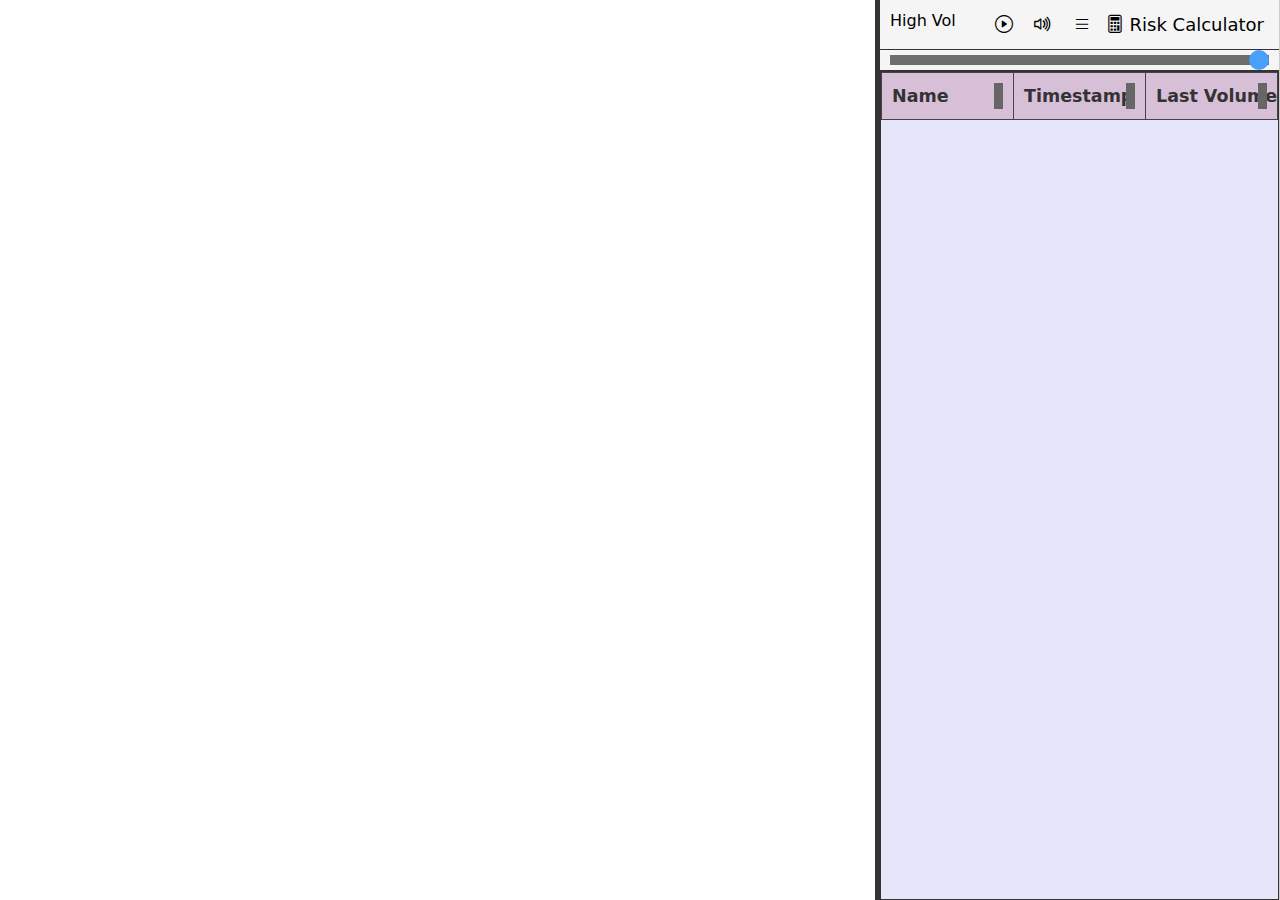
<file: index.html>
<!DOCTYPE html>
<html lang="en">
<head>
    <meta charset="UTF-8">
    <meta name="viewport" content="width=device-width, initial-scale=1.0">
    <title>Crypto Scanner</title>
    <link rel="stylesheet" href="mystyle.css">
    <link href="https://cdn.jsdelivr.net/npm/bootstrap@5.0.2/dist/css/bootstrap.min.css" rel="stylesheet">
    <link rel="stylesheet" href="https://cdn.jsdelivr.net/npm/bootstrap-icons@1.9.1/font/bootstrap-icons.css">
    <script src="data.js" defer></script>
    <script src="variables.js" defer></script>
    <script src="myapp.obf.js" defer></script>
    <style>
        /* General Styles */
        body, html {
            margin: 0;
            padding: 0;
            height: 100%;
            overflow: hidden; /* Prevent scrolling on the entire page */
        }

        /* Container for Chart and Table */
        .container {
            display: flex;
            height: 100vh; /* Full viewport height */
        }

        /* Left Panel (Chart) */
        .left-panel {
            flex: 1; /* Take remaining space */
            height: 100%;
            overflow: hidden; /* Prevent chart from stretching */
        }

        /* Resizer between Chart and Table */
        .resizer {
            width: 5px;
            background-color: #333;
            cursor: ew-resize; /* Resize cursor */
        }

        /* Right Panel (Table and Calculator) */
        .right-panel {
            width: 400px; /* Fixed width for the right panel */
            display: flex;
            flex-direction: column;
            height: 100%;
            background-color: #E6E6FA; /* Light Purple background */
        }

        /* Table Header */
        .table-header {
            padding: 10px;
            background-color: #F5F5F5; /* Light Grey background */
            border-bottom: 1px solid #333;
            height: 50px; /* Adjust height as needed */
            display: flex;
            align-items: center;
            justify-content: space-between;
        }

        /* Header Text Color */
        .table-header h6 {
            color: #000000; /* Black text color */
        }

        /* Header Controls (Buttons) */
        .header-controls button {
            color: #000000; /* Black text color for buttons */
            background-color: transparent;
            border: none;
            cursor: pointer;
        }

        /* Slider Container */
        .slider-container {
            width: 100%; /* Span the entire width */
            padding: 10px;
            background-color: #F5F5F5; /* Light Grey background */
            border-bottom: 1px solid #333;
            height: 20px; /* Adjust height as needed */
            display: flex;
            align-items: center;
        }

        /* Volume Slider */
        #volumeSlider {
            width: 100%; /* Span the entire width of the container */
            height: 10px; /* Adjust height as needed */
            background: #333; /* Slider track color */
            outline: none;
            opacity: 0.7;
            transition: opacity 0.2s;
            -webkit-appearance: none; /* Remove default styling */
            margin: 0; /* Remove default margin */
            flex: 1; /* Ensure it takes up all available space */
        }

        #volumeSlider:hover {
            opacity: 1; /* Fully opaque on hover */
        }

        /* Custom Slider Thumb */
        #volumeSlider::-webkit-slider-thumb {
            -webkit-appearance: none; /* Remove default styling */
            appearance: none;
            width: 20px; /* Thumb width */
            height: 20px; /* Thumb height */
            background: #007bff; /* Thumb color */
            cursor: pointer;
            border-radius: 50%; /* Circular thumb */
        }

        #volumeSlider::-moz-range-thumb {
            width: 20px; /* Thumb width */
            height: 20px; /* Thumb height */
            background: #007bff; /* Thumb color */
            cursor: pointer;
            border-radius: 50%; /* Circular thumb */
        }

        /* Table Container */
        .table-container {
            flex: 1; /* Take remaining space in the right panel */
            overflow-y: auto; /* Enable vertical scrolling */
            border: 1px solid #333;
            background-color: #E6E6FA; /* Light Purple background */
        }

        /* Table Styling */
        #coinTable {
            width: 100%;
            border-collapse: collapse;
            background-color: #E6E6FA; /* Light Purple background */
        }

        #coinTable th, #coinTable td {
            padding: 10px;
            border: 1px solid #444;
            text-align: left;
            color: #333; /* Dark text for readability */
        }

        #coinTable th {
            background-color: #D8BFD8; /* Slightly darker purple for headers */
            color: #333; /* Dark text for readability */
        }

        /* Scrollable Container for Risk Calculator */
        .calculator-scrollable {
            max-height: 70vh; /* Adjust height as needed */
            overflow-y: auto; /* Enable vertical scrollbar */
            padding: 10px; /* Add some padding */
            border: 1px solid #444; /* Optional: Add a border */
            border-radius: 10px; /* Optional: Add rounded corners */
        }

        /* Risk Calculator Styles */
        .calculator {
            max-width: 800px;
            margin: 0 auto; /* Center the calculator */
            padding: 20px; /* Reduce padding for better fit */
            border: 1px solid #333;
            border-radius: 20px;
            background-color: #1e1e1e;
            color: #ffffff;
            transform: scale(0.75); /* Scale down to 75% */
            transform-origin: top center; /* Ensure scaling starts from the top */
        }

        .calculator h2 {
            text-align: center;
            color: #ffffff;
            font-size: 28px;
        }

        .calculator input {
            width: 100%;
            padding: 16px;
            margin: 20px 0;
            box-sizing: border-box;
            background-color: #333;
            border: 1px solid #444;
            color: #ffffff;
            font-size: 24px;
        }

        .calculator button {
            width: 100%;
            padding: 20px;
            background-color: #007bff;
            color: #FF8C00;
            border: none;
            border-radius: 10px;
            cursor: pointer;
            font-size: 24px;
            font-weight: bold;
        }

        .calculator button:hover {
            background-color: #0056b3;
        }

        .calculator .result {
            margin-top: 40px;
            padding: 20px;
            background-color: #333;
            border-radius: 10px;
            color: #00BFFF;
            font-size: 24px;
        }

        .calculator .result h3 {
            color: #00FF00;
            font-size: 32px;
        }

        .calculator .result p {
            color: #00BFFF;
        }

        .calculator .result strong {
            color: #FF8C00;
            margin-right: 10px;
        }

        .calculator .trade-type {
            display: flex;
            justify-content: space-between;
            margin: 20px 0;
        }

        .calculator .trade-type button {
            width: 48%;
            padding: 20px;
            border: 2px solid #ffffff;
            border-radius: 10px;
            cursor: pointer;
            font-weight: bold;
            font-size: 24px;
            background-color: #1e1e1e;
            color: #ffffff;
        }

        .calculator .trade-type button.selected {
            color: white;
        }

        .calculator .trade-type button#buyButton.selected {
            background-color: #28a745;
            border-color: #28a745;
        }

        .calculator .trade-type button#sellButton.selected {
            background-color: #dc3545;
            border-color: #dc3545;
        }

        .calculator .capital-required {
            color: #00FF00; /* Green by default */
        }

        .calculator .capital-required.insufficient {
            color: #FF0000; /* Red if insufficient */
        }

        .calculator label[for="entryPrice"] {
            color: #00FF00; /* Green for Entry Price */
            font-size: 28.8px; /* 20% larger than 24px */
        }

        .calculator label[for="stopLoss"] {
            color: #FF0000; /* Red for Stop Loss */
            font-size: 28.8px; /* 20% larger than 24px */
        }

        .calculator label:not([for="entryPrice"]):not([for="stopLoss"]) {
            font-size: 28.8px; /* 20% larger than 24px */
        }

        .calculator label[for="maxLeverage"] {
            font-size: 24px; /* Slightly smaller than the heading */
        }

        .calculator label[for="maxLeverage"] span {
            color: #888; /* Dark grey for description */
            font-size: 20px; /* Smaller font size for description */
        }

        .calculator .risk-percentage {
            font-size: 20px; /* Smaller font size */
            color: #00FF00; /* Green color */
            margin-left: 10px; /* Spacing from the label */
        }
    </style>
</head>
<body>
    <div class="container">
        <!-- Left Panel (Chart) -->
        <div class="left-panel">
            <div id="chartContainer" style="height:100%;width:100%">
                <div class="tradingview-widget-container">
                    <div class="tradingview-widget-container__widget" style="height:calc(100% - 32px);width:100%"></div>
                    <div class="tradingview-widget-copyright">
                        <a href="https://www.tradingview.com/" rel="noopener nofollow" target="_blank">
                            <span class="blue-text">Track all markets on TradingView</span>
                        </a>
                    </div>
                </div>
            </div>
        </div>

        <!-- Resizer -->
        <div class="resizer"></div>

        <!-- Right Panel (Table and Calculator) -->
        <div class="right-panel">
            <div class="table-header">
                <h6 id="tableTitle">High Vol</h6>
                <div class="header-controls">
                    <button id="toggleAutoDisplay" title="Toggle Auto Display">
                        <i class="bi bi-play-circle"></i>
                    </button>
                    <div class="volume-container">
                        <button id="toggleSound" title="Toggle Sound">
                            <i id="soundIcon" class="bi bi-volume-up"></i>
                        </button>
                    </div>
                    <button id="toggleTable" title="Toggle Table View">
                        <i class="bi bi-list"></i>
                    </button>
                    <button id="toggleRiskCalculator" title="Toggle Risk Calculator">
                        <i class="bi bi-calculator"></i> Risk Calculator
                    </button>
                </div>
            </div>

            <!-- New Block for Volume Slider -->
            <div class="slider-container">
                <input type="range" id="volumeSlider" min="0" max="1" step="0.01" value="1">
            </div>

            <!-- Table Container -->
            <div class="table-container">
                <table id="coinTable">
                    <thead>
                        <tr>
                            <th><div class="resizable"><span>Name</span><div class="column-resizer"></div></div></th>
                            <th><div class="resizable"><span>Timestamp</span><div class="column-resizer"></div></div></th>
                            <th><div class="resizable"><span>Last Volume</span><div class="column-resizer"></div></div></th>
                        </tr>
                    </thead>
                    <tbody>
                        <!-- Dynamic content -->
                    </tbody>
                </table>
            </div>

            <!-- Risk Calculator Container -->
            <div id="riskCalculatorContainer" style="display: none;">
                <div class="calculator-scrollable">
                    <div class="calculator">
                        <h2>Crypto Position Sizing Calculator for CoinDcx</h2>
                        <label for="riskInr">Risk in INR:</label>
                        <input type="number" id="riskInr" placeholder="Enter risk in INR" value="200">
                        <label for="capitalUsdt">Available Capital (In USDT): <span id="riskPercentage" class="risk-percentage"></span></label>
                        <input type="number" id="capitalUsdt" placeholder="Enter available capital in USDT">
                        <label for="maxLeverage">Max Leverage <span>(Given in CoinDCX platform - Use less leverage to get far liquidation price, so stop loss can be big)</span>:</label>
                        <input type="number" id="maxLeverage" placeholder="Enter max leverage">
                        <label for="entryPrice">Entry Price (USDT):</label>
                        <input type="number" id="entryPrice" step="0.0000001" placeholder="Enter entry price">
                        <label for="stopLoss">Stop Loss Price (USDT):</label>
                        <input type="number" id="stopLoss" step="0.0000001" placeholder="Enter stop loss price">
                        <label for="rrRatio">Risk-to-Reward Ratio (e.g., 2 for 1:2):</label>
                        <input type="number" id="rrRatio" placeholder="Enter RR ratio (e.g., 2)" value="2">
                        <div class="trade-type">
                            <button id="buyButton" onclick="selectTradeType('buy')">Buy</button>
                            <button id="sellButton" onclick="selectTradeType('sell')">Sell</button>
                        </div>
                        <button onclick="calculatePosition()">Calculate Position</button>
                        <div class="result" id="result">
                            <!-- Results will be displayed here -->
                        </div>
                    </div>
                </div>
            </div>
        </div>
    </div>

    <!-- JavaScript for Scanner App -->
    <script>
        // Toggle Table View on Double Click
        const toggleTableButton = document.getElementById('toggleTable');
        toggleTableButton.addEventListener('dblclick', () => {
            // Your logic to toggle the table view
            console.log('Table view toggled (double-click)');
        });

        // Toggle the Risk Calculator container
        const toggleRiskCalculatorButton = document.getElementById('toggleRiskCalculator');
        const riskCalculatorContainer = document.getElementById('riskCalculatorContainer');

        // Load the saved state from local storage
        const isRiskCalculatorOpen = localStorage.getItem('isRiskCalculatorOpen') === 'true';
        if (isRiskCalculatorOpen) {
            riskCalculatorContainer.style.display = 'block';
        }

        // Toggle visibility and save state
        toggleRiskCalculatorButton.addEventListener('click', () => {
            const isVisible = riskCalculatorContainer.style.display === 'block';
            riskCalculatorContainer.style.display = isVisible ? 'none' : 'block';
            localStorage.setItem('isRiskCalculatorOpen', !isVisible);
        });

        // Minimize Risk Calculator when clicking outside of it
        document.addEventListener('click', (event) => {
            const isClickInsideCalculator = riskCalculatorContainer.contains(event.target);
            const isClickOnToggleButton = toggleRiskCalculatorButton.contains(event.target);

            // If the click is outside the calculator and not on the toggle button, minimize it
            if (!isClickInsideCalculator && !isClickOnToggleButton && riskCalculatorContainer.style.display === 'block') {
                riskCalculatorContainer.style.display = 'none';
                localStorage.setItem('isRiskCalculatorOpen', false);
            }
        });

        // Risk Calculator Logic
        let tradeType = 'buy'; // Default trade type is 'buy'

        // Function to select trade type (Buy/Sell)
        function selectTradeType(type) {
            tradeType = type;
            const buyButton = document.getElementById('buyButton');
            const sellButton = document.getElementById('sellButton');

            if (type === 'buy') {
                buyButton.classList.add('selected');
                sellButton.classList.remove('selected');
            } else {
                sellButton.classList.add('selected');
                buyButton.classList.remove('selected');
            }
        }

        // Function to calculate position size
        function calculatePosition() {
            // Get input values
            const riskInr = parseFloat(document.getElementById('riskInr').value);
            const capitalUsdt = parseFloat(document.getElementById('capitalUsdt').value);
            const maxLeverage = parseFloat(document.getElementById('maxLeverage').value);
            const entryPrice = parseFloat(document.getElementById('entryPrice').value);
            const stopLoss = parseFloat(document.getElementById('stopLoss').value);
            const rrRatio = parseFloat(document.getElementById('rrRatio').value);

            // Constants
            const usdtToInr = 87.43; // 1 USDT = 87.43 INR (updated conversion rate)

            // Calculate risk in USDT
            const riskUsdt = riskInr / usdtToInr;

            // Calculate price difference (risk)
            const priceDifference = Math.abs(entryPrice - stopLoss);

            // Calculate position size in tokens
            const positionSizeTokens = riskUsdt / priceDifference;

            // Calculate position size in USDT
            const positionSizeUsdt = positionSizeTokens * entryPrice;

            // Calculate required capital based on max leverage
            const requiredCapital = positionSizeUsdt / maxLeverage;

            // Check if capital is sufficient (including equality case)
            const isCapitalSufficient = capitalUsdt >= requiredCapital;

            // Calculate profit-taking price based on RR ratio
            let takeProfitPrice;
            if (tradeType === 'buy') {
                takeProfitPrice = entryPrice + (priceDifference * rrRatio); // Buy: Entry + (RR × Risk)
            } else {
                takeProfitPrice = entryPrice - (priceDifference * rrRatio); // Sell: Entry - (RR × Risk)
            }

            // Determine decimal precision for take profit price
            const entryDecimalPlaces = (entryPrice.toString().split('.')[1] || '').length;
            const stopLossDecimalPlaces = (stopLoss.toString().split('.')[1] || '').length;
            const maxDecimalPlaces = Math.max(entryDecimalPlaces, stopLossDecimalPlaces);

            // Display results
            const resultDiv = document.getElementById('result');
            resultDiv.innerHTML = `
                <h3>Results:</h3>
                <p><strong>Trade Type:</strong> ${tradeType === 'buy' ? 'Buy' : 'Sell'}</p>
                <p><strong>Position Size (Tokens) (Approx):</strong> ${positionSizeTokens.toFixed(2)}</p>
                <p><strong>Position Size (USDT) (Approx):</strong> ${positionSizeUsdt.toFixed(2)} USDT</p>
                <p><strong>Required Capital:</strong> <span class="capital-required ${isCapitalSufficient ? '' : 'insufficient'}">${requiredCapital.toFixed(2)} USDT</span></p>
                <p><strong>Take Profit Price:</strong> ${takeProfitPrice.toFixed(maxDecimalPlaces)} USDT</p>
            `;
        }

        // Function to calculate and display risk percentage
        function updateRiskPercentage() {
            const riskInr = parseFloat(document.getElementById('riskInr').value);
            const capitalUsdt = parseFloat(document.getElementById('capitalUsdt').value);
            const usdtToInr = 87.43; // 1 USDT = 87.43 INR (updated conversion rate)

            if (riskInr && capitalUsdt) {
                const riskUsdt = riskInr / usdtToInr;
                const riskPercentage = (riskUsdt / capitalUsdt) * 100;
                document.getElementById('riskPercentage').textContent = `(${riskPercentage.toFixed(2)}% Risk)`;
            } else {
                document.getElementById('riskPercentage').textContent = '';
            }
        }

        // Add event listeners for input fields
        document.getElementById('riskInr').addEventListener('input', updateRiskPercentage);
        document.getElementById('capitalUsdt').addEventListener('input', updateRiskPercentage);

        // Function to move cursor to the next input field on pressing Enter
        function moveToNextField(currentInput) {
            const inputs = Array.from(document.querySelectorAll('.calculator input'));
            const currentIndex = inputs.indexOf(currentInput);

            if (currentIndex < inputs.length - 1) {
                inputs[currentIndex + 1].focus(); // Move to the next input field
            }
        }

        // Add event listeners to all input fields in the calculator
        const calculatorInputs = document.querySelectorAll('.calculator input');
        calculatorInputs.forEach(input => {
            input.addEventListener('keydown', (event) => {
                if (event.key === 'Enter') {
                    event.preventDefault(); // Prevent form submission (if any)
                    moveToNextField(event.target); // Move to the next input field
                }
            });
        });
    </script>
</body>
</html>
</file>
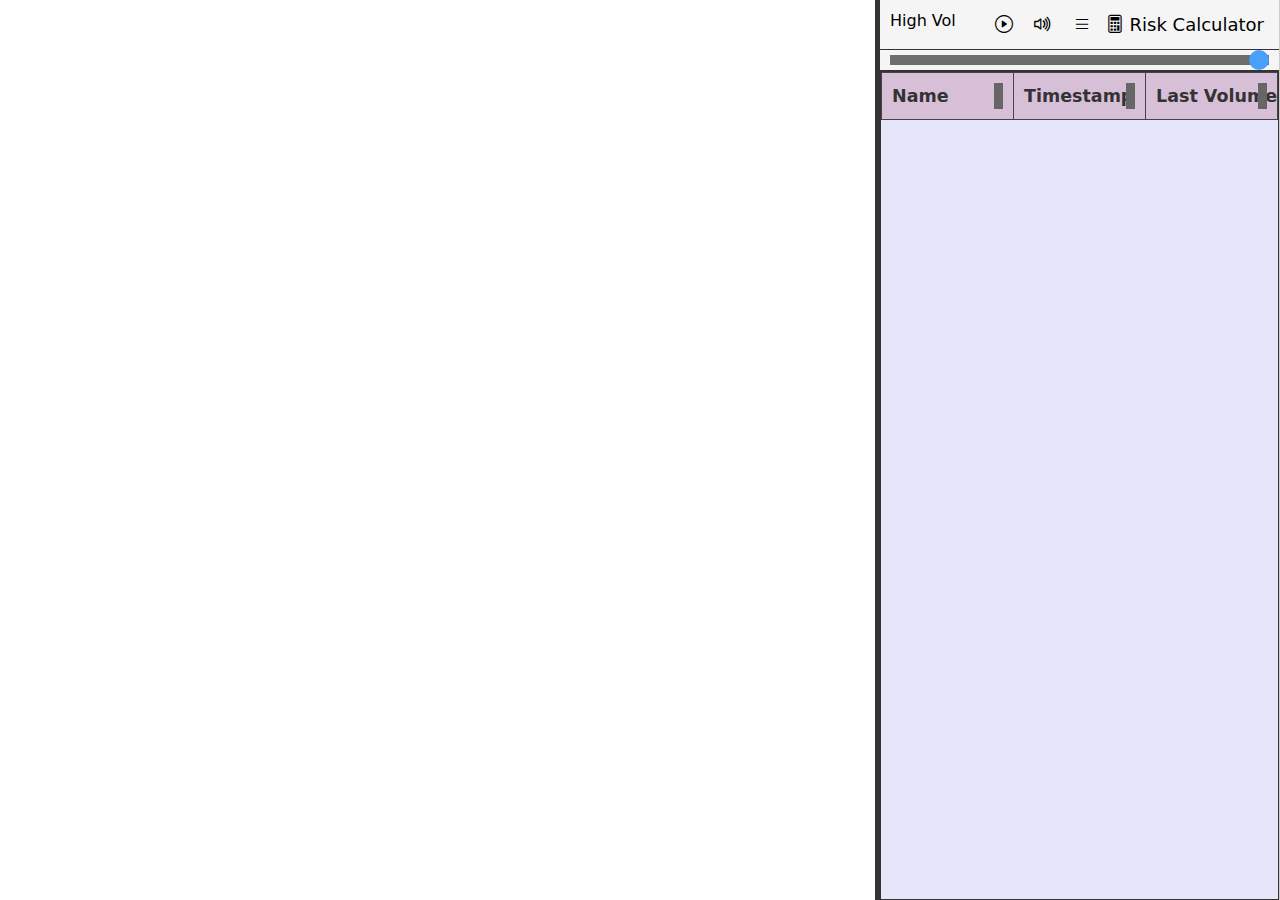
<file: home.html>
<!DOCTYPE html>
<html lang="en">
<head>
    <meta charset="UTF-8">
    <meta name="viewport" content="width=device-width, initial-scale=1.0">
    <title>Crypto Scanner</title>
    <link rel="stylesheet" href="mystyle.css">
    <link href="https://cdn.jsdelivr.net/npm/bootstrap@5.0.2/dist/css/bootstrap.min.css" rel="stylesheet">
    <link rel="stylesheet" href="https://cdn.jsdelivr.net/npm/bootstrap-icons@1.9.1/font/bootstrap-icons.css">
    <script src="data.js" defer></script>
    <script src="variables.js" defer></script>
    <script src="myapp.obf.js" defer></script>
    <style>
        /* General Styles */
        body, html {
            margin: 0;
            padding: 0;
            height: 100%;
            overflow: hidden; /* Prevent scrolling on the entire page */
        }

        /* Container for Chart and Table */
        .container {
            display: flex;
            height: 100vh; /* Full viewport height */
        }

        /* Left Panel (Chart) */
        .left-panel {
            flex: 1; /* Take remaining space */
            height: 100%;
            overflow: hidden; /* Prevent chart from stretching */
        }

        /* Resizer between Chart and Table */
        .resizer {
            width: 5px;
            background-color: #333;
            cursor: ew-resize; /* Resize cursor */
        }

        /* Right Panel (Table and Calculator) */
        .right-panel {
            width: 400px; /* Fixed width for the right panel */
            display: flex;
            flex-direction: column;
            height: 100%;
            background-color: #E6E6FA; /* Light Purple background */
        }

        /* Table Header */
        .table-header {
            padding: 10px;
            background-color: #F5F5F5; /* Light Grey background */
            border-bottom: 1px solid #333;
            height: 50px; /* Adjust height as needed */
            display: flex;
            align-items: center;
            justify-content: space-between;
        }

        /* Header Text Color */
        .table-header h6 {
            color: #000000; /* Black text color */
        }

        /* Header Controls (Buttons) */
        .header-controls button {
            color: #000000; /* Black text color for buttons */
            background-color: transparent;
            border: none;
            cursor: pointer;
        }

        /* Slider Container */
        .slider-container {
            width: 100%; /* Span the entire width */
            padding: 10px;
            background-color: #F5F5F5; /* Light Grey background */
            border-bottom: 1px solid #333;
            height: 20px; /* Adjust height as needed */
            display: flex;
            align-items: center;
        }

        /* Volume Slider */
        #volumeSlider {
            width: 100%; /* Span the entire width of the container */
            height: 10px; /* Adjust height as needed */
            background: #333; /* Slider track color */
            outline: none;
            opacity: 0.7;
            transition: opacity 0.2s;
            -webkit-appearance: none; /* Remove default styling */
            margin: 0; /* Remove default margin */
            flex: 1; /* Ensure it takes up all available space */
        }

        #volumeSlider:hover {
            opacity: 1; /* Fully opaque on hover */
        }

        /* Custom Slider Thumb */
        #volumeSlider::-webkit-slider-thumb {
            -webkit-appearance: none; /* Remove default styling */
            appearance: none;
            width: 20px; /* Thumb width */
            height: 20px; /* Thumb height */
            background: #007bff; /* Thumb color */
            cursor: pointer;
            border-radius: 50%; /* Circular thumb */
        }

        #volumeSlider::-moz-range-thumb {
            width: 20px; /* Thumb width */
            height: 20px; /* Thumb height */
            background: #007bff; /* Thumb color */
            cursor: pointer;
            border-radius: 50%; /* Circular thumb */
        }

        /* Table Container */
        .table-container {
            flex: 1; /* Take remaining space in the right panel */
            overflow-y: auto; /* Enable vertical scrolling */
            border: 1px solid #333;
            background-color: #E6E6FA; /* Light Purple background */
        }

        /* Table Styling */
        #coinTable {
            width: 100%;
            border-collapse: collapse;
            background-color: #E6E6FA; /* Light Purple background */
        }

        #coinTable th, #coinTable td {
            padding: 10px;
            border: 1px solid #444;
            text-align: left;
            color: #333; /* Dark text for readability */
        }

        #coinTable th {
            background-color: #D8BFD8; /* Slightly darker purple for headers */
            color: #333; /* Dark text for readability */
        }

        /* Scrollable Container for Risk Calculator */
        .calculator-scrollable {
            max-height: 70vh; /* Adjust height as needed */
            overflow-y: auto; /* Enable vertical scrollbar */
            padding: 10px; /* Add some padding */
            border: 1px solid #444; /* Optional: Add a border */
            border-radius: 10px; /* Optional: Add rounded corners */
        }

        /* Risk Calculator Styles */
        .calculator {
            max-width: 800px;
            margin: 0 auto; /* Center the calculator */
            padding: 20px; /* Reduce padding for better fit */
            border: 1px solid #333;
            border-radius: 20px;
            background-color: #1e1e1e;
            color: #ffffff;
            transform: scale(0.75); /* Scale down to 75% */
            transform-origin: top center; /* Ensure scaling starts from the top */
        }

        .calculator h2 {
            text-align: center;
            color: #ffffff;
            font-size: 28px;
        }

        .calculator input {
            width: 100%;
            padding: 16px;
            margin: 20px 0;
            box-sizing: border-box;
            background-color: #333;
            border: 1px solid #444;
            color: #ffffff;
            font-size: 24px;
        }

        .calculator button {
            width: 100%;
            padding: 20px;
            background-color: #007bff;
            color: #FF8C00;
            border: none;
            border-radius: 10px;
            cursor: pointer;
            font-size: 24px;
            font-weight: bold;
        }

        .calculator button:hover {
            background-color: #0056b3;
        }

        .calculator .result {
            margin-top: 40px;
            padding: 20px;
            background-color: #333;
            border-radius: 10px;
            color: #00BFFF;
            font-size: 24px;
        }

        .calculator .result h3 {
            color: #00FF00;
            font-size: 32px;
        }

        .calculator .result p {
            color: #00BFFF;
        }

        .calculator .result strong {
            color: #FF8C00;
            margin-right: 10px;
        }

        .calculator .trade-type {
            display: flex;
            justify-content: space-between;
            margin: 20px 0;
        }

        .calculator .trade-type button {
            width: 48%;
            padding: 20px;
            border: 2px solid #ffffff;
            border-radius: 10px;
            cursor: pointer;
            font-weight: bold;
            font-size: 24px;
            background-color: #1e1e1e;
            color: #ffffff;
        }

        .calculator .trade-type button.selected {
            color: white;
        }

        .calculator .trade-type button#buyButton.selected {
            background-color: #28a745;
            border-color: #28a745;
        }

        .calculator .trade-type button#sellButton.selected {
            background-color: #dc3545;
            border-color: #dc3545;
        }

        .calculator .capital-required {
            color: #00FF00; /* Green by default */
        }

        .calculator .capital-required.insufficient {
            color: #FF0000; /* Red if insufficient */
        }

        .calculator label[for="entryPrice"] {
            color: #00FF00; /* Green for Entry Price */
            font-size: 28.8px; /* 20% larger than 24px */
        }

        .calculator label[for="stopLoss"] {
            color: #FF0000; /* Red for Stop Loss */
            font-size: 28.8px; /* 20% larger than 24px */
        }

        .calculator label:not([for="entryPrice"]):not([for="stopLoss"]) {
            font-size: 28.8px; /* 20% larger than 24px */
        }

        .calculator label[for="maxLeverage"] {
            font-size: 24px; /* Slightly smaller than the heading */
        }

        .calculator label[for="maxLeverage"] span {
            color: #888; /* Dark grey for description */
            font-size: 20px; /* Smaller font size for description */
        }

        .calculator .risk-percentage {
            font-size: 20px; /* Smaller font size */
            color: #00FF00; /* Green color */
            margin-left: 10px; /* Spacing from the label */
        }
    </style>
</head>
<body>
    <div class="container">
        <!-- Left Panel (Chart) -->
        <div class="left-panel">
            <div id="chartContainer" style="height:100%;width:100%">
                <div class="tradingview-widget-container">
                    <div class="tradingview-widget-container__widget" style="height:calc(100% - 32px);width:100%"></div>
                    <div class="tradingview-widget-copyright">
                        <a href="https://www.tradingview.com/" rel="noopener nofollow" target="_blank">
                            <span class="blue-text">Track all markets on TradingView</span>
                        </a>
                    </div>
                </div>
            </div>
        </div>

        <!-- Resizer -->
        <div class="resizer"></div>

        <!-- Right Panel (Table and Calculator) -->
        <div class="right-panel">
            <div class="table-header">
                <h6 id="tableTitle">High Vol</h6>
                <div class="header-controls">
                    <button id="toggleAutoDisplay" title="Toggle Auto Display">
                        <i class="bi bi-play-circle"></i>
                    </button>
                    <div class="volume-container">
                        <button id="toggleSound" title="Toggle Sound">
                            <i id="soundIcon" class="bi bi-volume-up"></i>
                        </button>
                    </div>
                    <button id="toggleTable" title="Toggle Table View">
                        <i class="bi bi-list"></i>
                    </button>
                    <button id="toggleRiskCalculator" title="Toggle Risk Calculator">
                        <i class="bi bi-calculator"></i> Risk Calculator
                    </button>
                </div>
            </div>

            <!-- New Block for Volume Slider -->
            <div class="slider-container">
                <input type="range" id="volumeSlider" min="0" max="1" step="0.01" value="1">
            </div>

            <!-- Table Container -->
            <div class="table-container">
                <table id="coinTable">
                    <thead>
                        <tr>
                            <th><div class="resizable"><span>Name</span><div class="column-resizer"></div></div></th>
                            <th><div class="resizable"><span>Timestamp</span><div class="column-resizer"></div></div></th>
                            <th><div class="resizable"><span>Last Volume</span><div class="column-resizer"></div></div></th>
                        </tr>
                    </thead>
                    <tbody>
                        <!-- Dynamic content -->
                    </tbody>
                </table>
            </div>

            <!-- Risk Calculator Container -->
            <div id="riskCalculatorContainer" style="display: none;">
                <div class="calculator-scrollable">
                    <div class="calculator">
                        <h2>Crypto Position Sizing Calculator for CoinDcx</h2>
                        <label for="riskInr">Risk in INR:</label>
                        <input type="number" id="riskInr" placeholder="Enter risk in INR" value="200">
                        <label for="capitalUsdt">Available Capital (In USDT): <span id="riskPercentage" class="risk-percentage"></span></label>
                        <input type="number" id="capitalUsdt" placeholder="Enter available capital in USDT">
                        <label for="maxLeverage">Max Leverage <span>(Given in CoinDCX platform - Use less leverage to get far liquidation price, so stop loss can be big)</span>:</label>
                        <input type="number" id="maxLeverage" placeholder="Enter max leverage">
                        <label for="entryPrice">Entry Price (USDT):</label>
                        <input type="number" id="entryPrice" step="0.0000001" placeholder="Enter entry price">
                        <label for="stopLoss">Stop Loss Price (USDT):</label>
                        <input type="number" id="stopLoss" step="0.0000001" placeholder="Enter stop loss price">
                        <label for="rrRatio">Risk-to-Reward Ratio (e.g., 2 for 1:2):</label>
                        <input type="number" id="rrRatio" placeholder="Enter RR ratio (e.g., 2)" value="2">
                        <div class="trade-type">
                            <button id="buyButton" onclick="selectTradeType('buy')">Buy</button>
                            <button id="sellButton" onclick="selectTradeType('sell')">Sell</button>
                        </div>
                        <button onclick="calculatePosition()">Calculate Position</button>
                        <div class="result" id="result">
                            <!-- Results will be displayed here -->
                        </div>
                    </div>
                </div>
            </div>
        </div>
    </div>

    <!-- JavaScript for Scanner App -->
    <script>
        // Toggle Table View on Double Click
        const toggleTableButton = document.getElementById('toggleTable');
        toggleTableButton.addEventListener('dblclick', () => {
            // Your logic to toggle the table view
            console.log('Table view toggled (double-click)');
        });

        // Toggle the Risk Calculator container
        const toggleRiskCalculatorButton = document.getElementById('toggleRiskCalculator');
        const riskCalculatorContainer = document.getElementById('riskCalculatorContainer');

        // Load the saved state from local storage
        const isRiskCalculatorOpen = localStorage.getItem('isRiskCalculatorOpen') === 'true';
        if (isRiskCalculatorOpen) {
            riskCalculatorContainer.style.display = 'block';
        }

        // Toggle visibility and save state
        toggleRiskCalculatorButton.addEventListener('click', () => {
            const isVisible = riskCalculatorContainer.style.display === 'block';
            riskCalculatorContainer.style.display = isVisible ? 'none' : 'block';
            localStorage.setItem('isRiskCalculatorOpen', !isVisible);
        });

        // Minimize Risk Calculator when clicking outside of it
        document.addEventListener('click', (event) => {
            const isClickInsideCalculator = riskCalculatorContainer.contains(event.target);
            const isClickOnToggleButton = toggleRiskCalculatorButton.contains(event.target);

            // If the click is outside the calculator and not on the toggle button, minimize it
            if (!isClickInsideCalculator && !isClickOnToggleButton && riskCalculatorContainer.style.display === 'block') {
                riskCalculatorContainer.style.display = 'none';
                localStorage.setItem('isRiskCalculatorOpen', false);
            }
        });

        // Risk Calculator Logic
        let tradeType = 'buy'; // Default trade type is 'buy'

        // Function to select trade type (Buy/Sell)
        function selectTradeType(type) {
            tradeType = type;
            const buyButton = document.getElementById('buyButton');
            const sellButton = document.getElementById('sellButton');

            if (type === 'buy') {
                buyButton.classList.add('selected');
                sellButton.classList.remove('selected');
            } else {
                sellButton.classList.add('selected');
                buyButton.classList.remove('selected');
            }
        }

        // Function to calculate position size
        function calculatePosition() {
            // Get input values
            const riskInr = parseFloat(document.getElementById('riskInr').value);
            const capitalUsdt = parseFloat(document.getElementById('capitalUsdt').value);
            const maxLeverage = parseFloat(document.getElementById('maxLeverage').value);
            const entryPrice = parseFloat(document.getElementById('entryPrice').value);
            const stopLoss = parseFloat(document.getElementById('stopLoss').value);
            const rrRatio = parseFloat(document.getElementById('rrRatio').value);

            // Constants
            const usdtToInr = 87.43; // 1 USDT = 87.43 INR (updated conversion rate)

            // Calculate risk in USDT
            const riskUsdt = riskInr / usdtToInr;

            // Calculate price difference (risk)
            const priceDifference = Math.abs(entryPrice - stopLoss);

            // Calculate position size in tokens
            const positionSizeTokens = riskUsdt / priceDifference;

            // Calculate position size in USDT
            const positionSizeUsdt = positionSizeTokens * entryPrice;

            // Calculate required capital based on max leverage
            const requiredCapital = positionSizeUsdt / maxLeverage;

            // Check if capital is sufficient (including equality case)
            const isCapitalSufficient = capitalUsdt >= requiredCapital;

            // Calculate profit-taking price based on RR ratio
            let takeProfitPrice;
            if (tradeType === 'buy') {
                takeProfitPrice = entryPrice + (priceDifference * rrRatio); // Buy: Entry + (RR × Risk)
            } else {
                takeProfitPrice = entryPrice - (priceDifference * rrRatio); // Sell: Entry - (RR × Risk)
            }

            // Determine decimal precision for take profit price
            const entryDecimalPlaces = (entryPrice.toString().split('.')[1] || '').length;
            const stopLossDecimalPlaces = (stopLoss.toString().split('.')[1] || '').length;
            const maxDecimalPlaces = Math.max(entryDecimalPlaces, stopLossDecimalPlaces);

            // Display results
            const resultDiv = document.getElementById('result');
            resultDiv.innerHTML = `
                <h3>Results:</h3>
                <p><strong>Trade Type:</strong> ${tradeType === 'buy' ? 'Buy' : 'Sell'}</p>
                <p><strong>Position Size (Tokens) (Approx):</strong> ${positionSizeTokens.toFixed(2)}</p>
                <p><strong>Position Size (USDT) (Approx):</strong> ${positionSizeUsdt.toFixed(2)} USDT</p>
                <p><strong>Required Capital:</strong> <span class="capital-required ${isCapitalSufficient ? '' : 'insufficient'}">${requiredCapital.toFixed(2)} USDT</span></p>
                <p><strong>Take Profit Price:</strong> ${takeProfitPrice.toFixed(maxDecimalPlaces)} USDT</p>
            `;
        }

        // Function to calculate and display risk percentage
        function updateRiskPercentage() {
            const riskInr = parseFloat(document.getElementById('riskInr').value);
            const capitalUsdt = parseFloat(document.getElementById('capitalUsdt').value);
            const usdtToInr = 87.43; // 1 USDT = 87.43 INR (updated conversion rate)

            if (riskInr && capitalUsdt) {
                const riskUsdt = riskInr / usdtToInr;
                const riskPercentage = (riskUsdt / capitalUsdt) * 100;
                document.getElementById('riskPercentage').textContent = `(${riskPercentage.toFixed(2)}% Risk)`;
            } else {
                document.getElementById('riskPercentage').textContent = '';
            }
        }

        // Add event listeners for input fields
        document.getElementById('riskInr').addEventListener('input', updateRiskPercentage);
        document.getElementById('capitalUsdt').addEventListener('input', updateRiskPercentage);

        // Function to move cursor to the next input field on pressing Enter
        function moveToNextField(currentInput) {
            const inputs = Array.from(document.querySelectorAll('.calculator input'));
            const currentIndex = inputs.indexOf(currentInput);

            if (currentIndex < inputs.length - 1) {
                inputs[currentIndex + 1].focus(); // Move to the next input field
            }
        }

        // Add event listeners to all input fields in the calculator
        const calculatorInputs = document.querySelectorAll('.calculator input');
        calculatorInputs.forEach(input => {
            input.addEventListener('keydown', (event) => {
                if (event.key === 'Enter') {
                    event.preventDefault(); // Prevent form submission (if any)
                    moveToNextField(event.target); // Move to the next input field
                }
            });
        });
    </script>
</body>
</html>
</file>
<file: mystyle.css>
.hed{
    background-color: black !important;
    color: white; 
    padding: 20px;
}

.bigfont
    {
        font-size: large;
        color:rgb(219, 105, 122);
        background-color: antiquewhite;
        font-weight: 600;
    }

    .bg-color{

        background-color: rgb(22, 23, 37);
    
    }

    .btn-cus{
        
        color:antiquewhite;   
        font-size: large;
        font-weight: 500;
        
    }

    .algn{
        
        text-align: start;
    
    }

    a{
        display: inline-block;
    }




/* ////////////////////////////////////////////////// */




/* General layout */
/* General layout */
/* General layout */
/* General layout */
/* General layout */
html, body {
    font-family: 'Courier New', Courier, monospace;
    background-color:brown;
    color: #333;
    margin: 0px;
    padding: 0px;
    box-sizing: border-box;
    -webkit-user-select: none; /* Safari */
    -ms-user-select: none; /* IE 10 and IE 11 */
    user-select: none; /* Standard syntax */
}

.container {
    display: flex;
    height: 100%;
    width: 100%;
    overflow: hidden;
    padding: 0 !important;
    margin: 0;
    max-width: 100% !important;
    max-height: 100% !important;
}

.left-panel {
    width: 80%;
    display: flex;
    justify-content: center;
    align-items: center;
    padding-right: 20px;
    min-width: 40%;
    /* background-clip: padding-box;
    box-shadow: inset 0 0 10px #ff0000; */

}

.right-panel {
    
    background-color: #333;
    width: 20%;
    /* padding-top: 15px; */
    border-right: 1px solid #ccc; /* Lighter border for subtle look */
    display: flex;
    flex-direction: column;
    /* gap: 15px; */
    min-width: 10px !important;
}

.graph-placeholder {
    width: 90%;
    height: 80%;
    border: 2px dashed #444;
    display: flex;
    justify-content: center;
    align-items: center;
    text-align: center;
    font-size: 16px;
    color:#ddd;
}

/* Table header styling */
/* .table-header {
    display: flex;
    justify-content: space-between;
    align-items: center;
    background-color: #222;
    color: white;
    padding: 10px 15px;
    border-bottom: 1px solid #888; 
}

.table-header h2 {
    margin: 0;
    font-size: 18px;
}

.table-header button {
    padding: 5px 10px;
    font-size: 14px;
    border: none;
    background-color: #444;
    color: white;
    border-radius: 5px;
    cursor: pointer;
    transition: background-color 0.2s ease;
}

.table-header button:hover {
    background-color: white;
    color: #444;
} */

.table-header {
    display: flex;
    justify-content: space-between;
    align-items: center;
    background-color: #222;
    color: white;
    padding: 8px 12px;
    border-bottom: 1px solid #888;
    font-size: 12px;
}

.header-controls {
    display: flex;
    align-items: center;
    gap: 5px; /*Space between buttons*/
}

/* Make buttons smaller */
.header-controls button {
    background: none;
    border: none;
    color: white;
    cursor: pointer;
    font-size: 18px;
    padding: 5px;
}

.header-controls button:hover {
    color: #ddd;
}

/* Adjust volume container */
.volume-container {
    display: flex;
    align-items: center;
    gap: 5px;
}

/* Reduce slider size */
#volumeSlider {
    width: 80px !important;
    height: 4px;
    cursor: pointer;
    
}

/* Table styling */
.tbl {
    width: 100%;
    overflow-x: auto;
    margin: 0;

}

table {
    width: 100%;
    border-collapse: collapse;
    table-layout: fixed;
    background-color: #333;
    color: #ddd;
}

thead {
    background-color: #222;
    color: white;
}

th, td {
    padding: 4px 6px;
    font-size: 17.5px;
    line-height: 1.5;
    text-align: left;
    white-space: nowrap;
    overflow: hidden;
    text-overflow: ellipsis;
    /* background-color: #333; */
}

th {
    background-color: #222222;
}

tr {
    border-bottom: 0.5px solid #222;
    /* background-color: #333; */
}

tbody tr:last-child {
    border-bottom: none;
}

tr:hover {
    /* background-color: #111 !important; */
    background-color: rgba(20, 20, 20, 0.2) !important;
}

.resizer {
    width: 5px;
    background: #333;
    cursor: ew-resize; /* Indicates horizontal resizing */
    position: relative;
}

.column-resizer {
    width: 9px;
    height: 100%;
    cursor: ew-resize; /* Horizontal resize cursor */
    background-color: #666;
    position: absolute;
    right: 0;
    top: 0;
    bottom: 0;
}

.resizable {
    display: flex;
    align-items: center;
    justify-content: space-between;
    width: 100%;
    position: relative;
}

.context-menu {
    position: absolute;
    text-align: center;
    background: lightgray;
    border: 1px solid black;
}

.context-menu ul {
    padding: 0px;
    margin: 0px;
    min-width: 150px;
    list-style: none;
}

.context-menu ul li {
    padding-bottom: 7px;
    padding-top: 7px;
    border: 1px solid black;
}

.context-menu ul li a {
    text-decoration: none;
    color: black;
}

.context-menu ul li:hover {
    background: darkgray;
}

.color-palette {
    display: flex;
    flex-wrap: wrap;
    gap: 5px;
    padding: 5px;
}

.color-option {
    width: 25px;
    height: 25px;
    border: 1px solid #ccc; /* Slight border for contrast */
    cursor: pointer;
    outline: none;
}

.color-option:hover {
    border: 2px solid black; /* Highlight selection on hover */
}

.highlighted {
    outline: 3px solid yellow !important; /* Thick white border */
    border-radius: 5px; /* Slightly rounded corners for a clean look */
}

#toggleSound {
    font-size: 20px;  /* Increase text & icon size */
    padding: 12px 20px;  /* Increase padding for a larger button */
    border-radius: 8px;  /* Rounded edges for a modern look */
    cursor: pointer;
    display: flex; /* Ensure proper alignment */
    align-items: center;
    justify-content: center;
    gap: 10px; /* Space between icon and text */
}


.volume-container {
    display: flex;
    align-items: center;
    gap: 10px;
}

#toggleSound {
    font-size: 20px;
    padding: 10px;
    cursor: pointer;
}

#volumeSlider {
    width: 100px;
    cursor: pointer;
}
</file>
